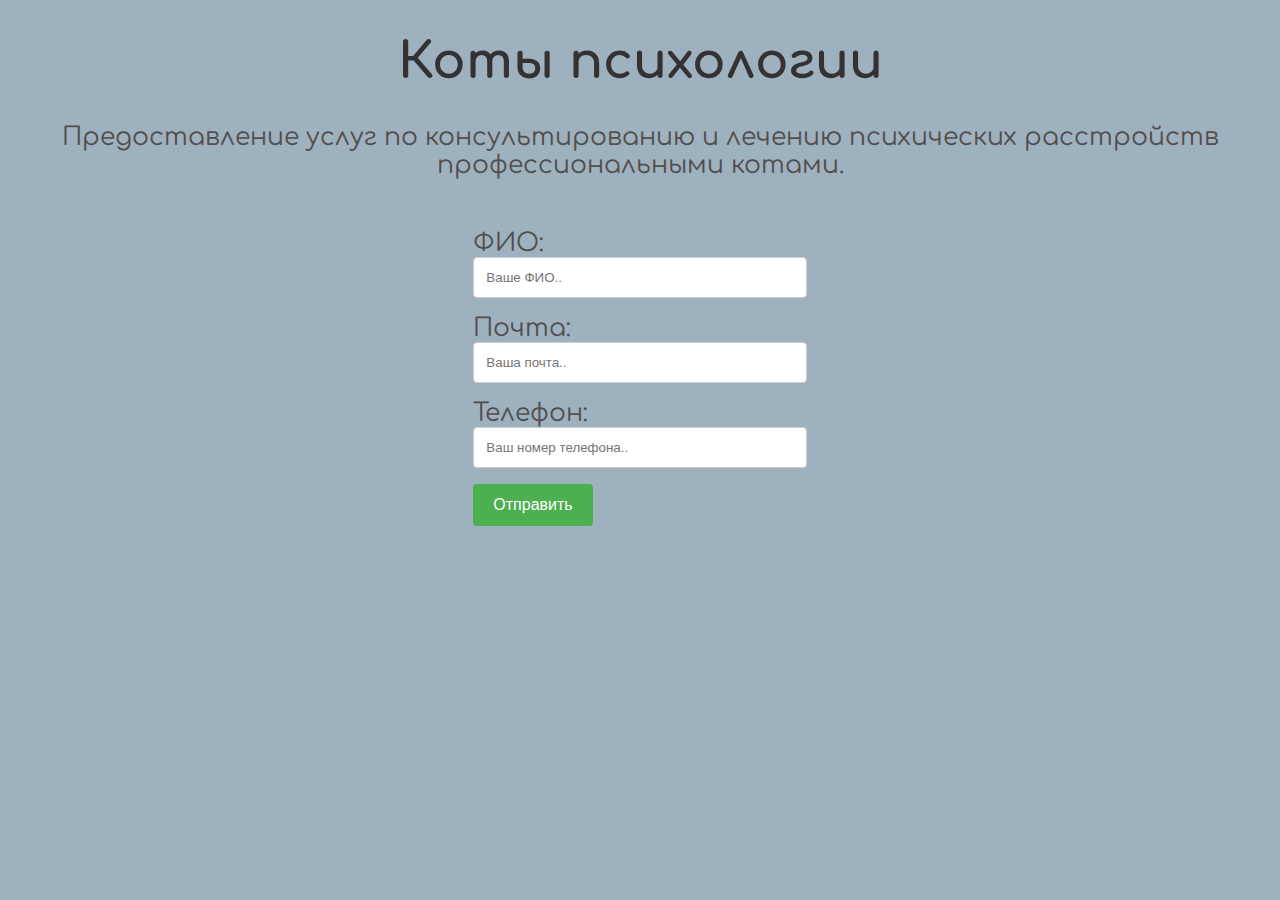
<file: regist.html>
<!DOCTYPE html>
<html lang="ru">
<head>
  <meta charset="UTF-8">
  <meta http-equiv="X-UA-Compatible" content="IE=edge">
  <meta name="viewport" content="width=device-width, initial-scale=1.0">
  <link rel="stylesheet" href="main.css">
  <link rel="stylesheet" media="screen" href="https://fonts.googleapis.com/css?family=Comfortaa&subset=latin,cyrillic" type="text/css"/>
  
  <title>Коты психологии</title>

</head>
<body>
  <header>
    <h1>Коты психологии</h1>
    <div class="container-main">
      <span>Предоставление услуг по консультированию и лечению психических расстройств профессиональными котами.</span>
    </div>
  </header>
  <div class="form-vis">
<form action="" method="post">
  <label for="name">ФИО:</label>
  <input type="text" id="name" name="name" placeholder="Ваше ФИО.." required>

  <label for="email">Почта:</label>
  <input type="email" id="email" name="email" placeholder="Ваша почта.." required>

  <label for="password">Телефон:</label>
  <input type="password" id="password" name="password" placeholder="Ваш номер телефона.." required>

  <input type="submit" value="Отправить">
</form>
</div>
  </body>
</html>
</file>
<file: main.css>
html, body { 
  height: 100%;
  margin: 0; }
body{
  background-color:#9eb1be;
  font-family:"Comfortaa";
  font-size: 25px;
  color: #524E4E;
  display: flex;
  flex-direction: column;
}
main{
  background-color:#e1b08c;
  border-radius:30px;
  margin:10pt;
  flex: 1;
}
.container-main{
  padding: 0 10px; /* Горизонтальные отступы создадут пространство */
  margin: 0 5px; /* Горизонтальные поля отделяют элементы друг от друга */
  text-align: center; 
}
.infocom{
  background-color:#d6c1b1;
  border-radius:30px;
  margin:10pt;
  text-align: justify;
}
section{
  padding:15pt;
}
footer{
  background-color: #2d2d30;
  color: #f5f5f5;
  padding: 32px;
  display: block;
  unicode-bidi: isolate;
  margin-top: auto;
}

h1{
  text-align: center;
  color: #343232;
}
h2{
  text-align: center;
}
p {
  line-height: 1.5;
  letter-spacing: 0.5 px;
}
.boldtext {
  font-weight: 700;
}
.cursivtext{
  font-style: italic;
}
.right {
  text-align: right;
}
.left{
  float: left;
  margin-right: 10px;
}
.justify{
  text-align: justify;
}
li {
  line-height: 1.5;
  letter-spacing: 0.5 px;
  margin-bottom: 15px; 
}
a:link, a:visited, a:hover, a:focus, a:active {
  color: #f5f5f5; /* В указанных состояниях гиперссылка будет представлена этим цветом */
  text-decoration: none; /* И мы исключим подчёркивание */
}

.autor-vcard{
  padding: 10pt;
  color: #8C8C92;
  font-size: 14px;
}
.image-container {
  
  border-radius: 50%;
  float: left;
  shape-outside: circle(50%);
  margin-right: 10px;
}
figure {
  text-align: center;
  display: inline-block;
  flex-direction: column;
  padding: 0;
  max-width: 250px;
  background: #27282c;
  overflow: hidden;
  border-radius: 25px;
  box-shadow: 0 5px 5px #131416;
}
.figure-info{
  color: #524E4E;
}
figcaption {
  text-align: center;
  display: flex;
  align-items: flex-start;
  justify-content: center;
  align-content: center;
  flex-wrap: wrap;
  flex-direction: column;
}

img{
  padding: 10pt;
  border-radius: 25px;
  width: 200px; 
  height: 200px; 
}

.container {

  border-radius:30px;
  margin:10pt;
  display: flex;
  flex-direction: column;
  justify-content: center;
  align-items: center;
  margin: auto;
  width: 80%;
  max-width: 800px;
  height: 600px;
}


.main-heading {
  border-radius:30px;
  padding: 2rem 0;
  text-align: center;
}


.carousel-heading {
  border-radius:30px;
  font-size: 2rem;
  color: #308d46;
  margin-bottom: 1rem;
}


.slideshow {
  border-radius:30px;
  height: 100%;
  overflow: hidden;
  position: relative;
}


.slideshow-wrapper {
  border-radius:30px;
  display: flex;
  width: 400%;
  height: 100%;
  position: relative; 
  left: 0;
  animation: slideshow 20s infinite;
}

.slide {
  width: 100%;
  height: 100%;
  border-radius:30px;
}

.slide-img {
  width: 100%; 
  height: auto; 
  object-fit: contain;
  border-radius:30px;
}


@keyframes slideshow {
    0%, 10% { left: 0; }
    15%, 25% { left: -100%; }
    30%, 40% { left: -200%; }
    45%, 55% { left: -300%; }
    60%, 70% { left: -200%; }
    75%, 85% { left: -100%; }
    90%, 100% { left: 0; }
}


.slide-btn {
  border-radius:30px;
  background-color: #bbb;
  border-radius: 50%;
  border: .2rem solid #E1B08C;
  width: 1.2rem;
  height: 1.2rem;
  cursor: pointer;
  position: absolute;
  bottom: 3%;
  left: 50%;
  transform: translateX(-50%);
  z-index: 70;
}


.slide-btn-1 { left: 45%; }
.slide-btn-2 { left: 50%; }
.slide-btn-3 { left: 55%; }
.slide-btn-4 { left: 60%; }


.slide-btn-1:focus ~ .slideshow-wrapper { animation: none; left: 0; }
.slide-btn-2:focus ~ .slideshow-wrapper { animation: none; left: -100%; }
.slide-btn-3:focus ~ .slideshow-wrapper { animation: none; left: -200%; }
.slide-btn-4:focus ~ .slideshow-wrapper { animation: none; left: -300%; }


.slide-btn:focus {
  background-color: #9EB1BE;
}



input[type="text"],
input[type="email"],
input[type="password"] {
  display: flex;
  width: 250pt;
  padding: 12px;
  border: 1px solid #ccc;
  border-radius: 4px;
  box-sizing: border-box;
  margin-bottom: 16px;
}

input[type="submit"] {
  background-color: #4CAF50;
  color: #fff;
  padding: 12px 20px;
  border: none;
  border-radius: 4px;
  cursor: pointer;
  font-size: 16px;
}

input[type="submit"]:hover {
  background-color: #45a049;
}
.form-vis{
  margin: 0 auto;
  padding: 50px;
  display: flex;
}
</file>
